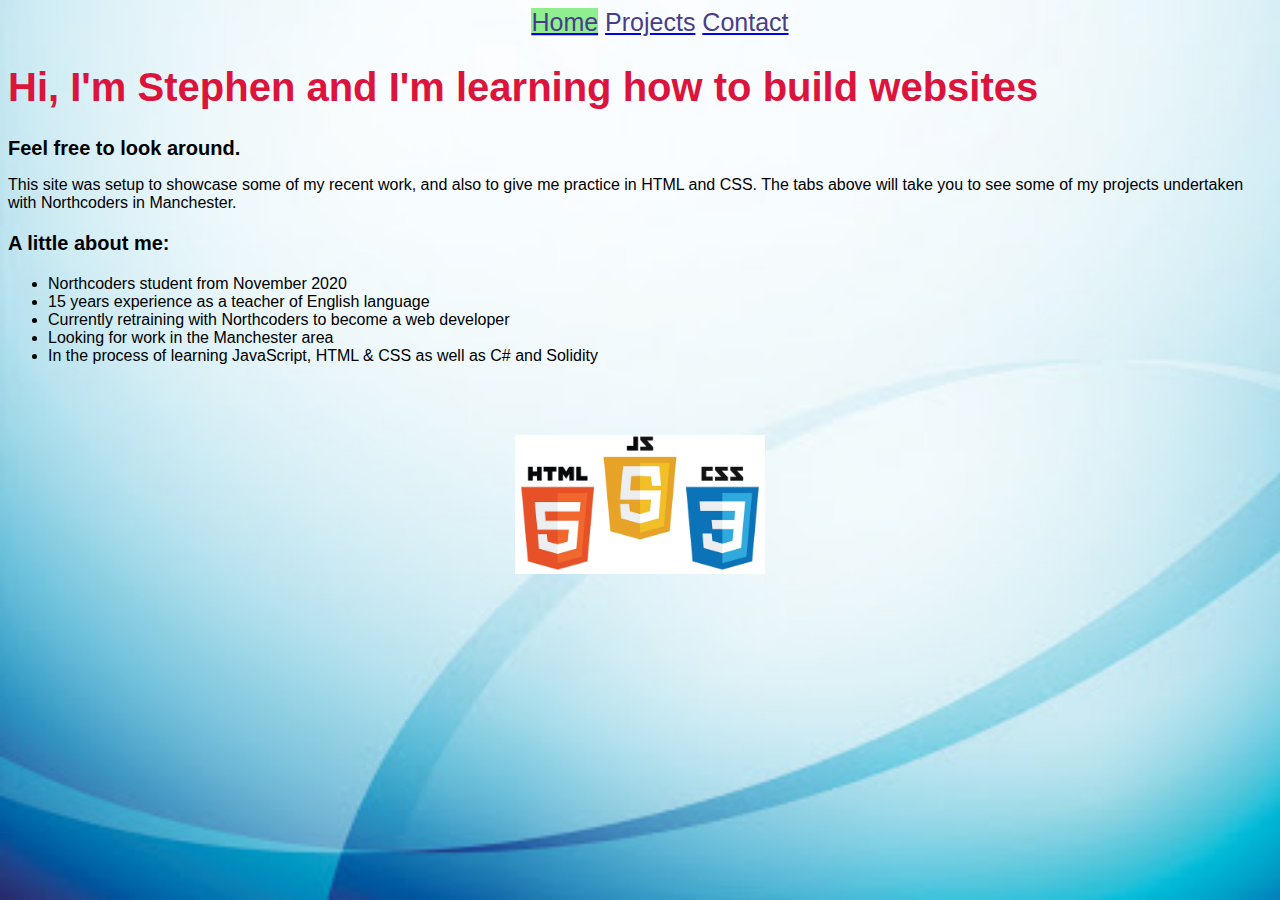
<file: index.html>
<!DOCTYPE html>
<html lang="en">
<head>
    <meta charset="UTF-8">
    <meta name="viewport" content="width=device-width, initial-scale=1.0">
    <title>Stephen Titchener</title>
    <link href="index.css" type="text/css" rel="stylesheet">
</head>
<body>
    <div>
        <ul id="navbar" class="navbar">
            <a class="active" href="./index.html"><li class="buttons">Home</li></a>
            <a href="./projects.html"><li class="buttons">Projects</li></a>
            <a href="./contact.html"><li class="buttons">Contact</li></a>
        </ul>
    </div>
    <h1>Hi, I'm Stephen and I'm learning how to build websites</h1>
    <h2>Feel free to look around.</h2>
    <div>
        <p>This site was setup to showcase some of my recent work, and also to give me practice in HTML and CSS. The tabs above will take you to see some of my projects undertaken with Northcoders in Manchester.
        </p>
    </div>
    <h3>A little about me:</h3>
    <div>
        <ul>
            <li>Northcoders student from November 2020</li>
            <li>15 years experience as a teacher of English language</li>
            <li>Currently retraining with Northcoders to become a web
                developer
            </li>
            <li>Looking for work in the Manchester area</li>
            <li>In the process of learning JavaScript, HTML & CSS as well as C# and Solidity</li>
        </ul>
    </div>
    <br>
    <br>
    <br>
    <img src="./images/coding.jpg" alt="coding languages" class="profileimage">
</body>
</html>
</file>
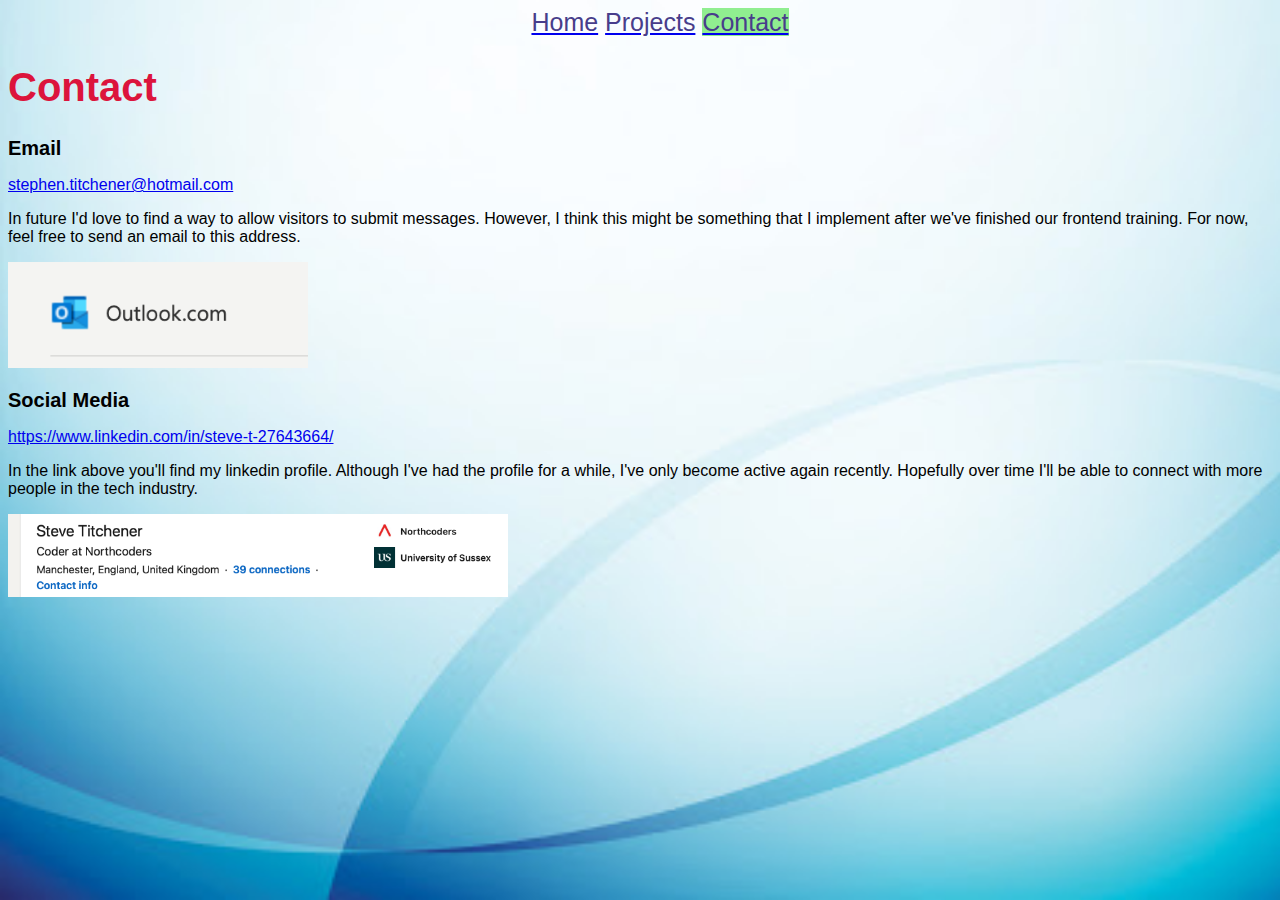
<file: contact.html>
<!DOCTYPE html>
<html lang="en">
<head>
    <meta charset="UTF-8">
    <meta name="viewport" content="width=device-width, initial-scale=1.0">
    <title>Contacts</title>
    <link href="index.css" type="text/css" rel="stylesheet">
</head>
    
<body>
    <div id="navbar">
        <ul class="navbar">
            <a href="./index.html"><li class="buttons">Home</li></a>
            <a href="./projects.html"><li class="buttons">Projects</li></a>
            <a class="active" href="./contact.html"><li class="buttons">Contact</li></a>
        </ul>
    </div>
    <div>
        <h1>Contact</h1>
    </div>
    <div>
        <h2>Email</h2>
        <a href="stephen.titchener@hotmail.com">stephen.titchener@hotmail.com</a>
    </div>
    <div>
        <p>In future I'd love to find a way to allow visitors to submit messages. However, I think this might be something that I implement after we've finished our frontend training. For now, feel free to send an email to this address.</p>
    </div>
    <div>
        <img src="images/Outlook.png" alt="outlook" class="contactimages">
    </div>
    <div>
        <h2>Social Media</h3>
        <a href="https://www.linkedin.com/in/steve-t-27643664/">https://www.linkedin.com/in/steve-t-27643664/</a>
    </div>
    <div>
        <p>
            In the link above you'll find my linkedin profile. Although I've had the profile for a while, I've only become active again recently. Hopefully over time I'll be able to connect with more people in the tech industry.
        </p>
    </div>
    <div>
        <img src="./images/Linkedin.png" alt="linkedin" class="projectsimages">
    </div>
</body>
</html>
</file>
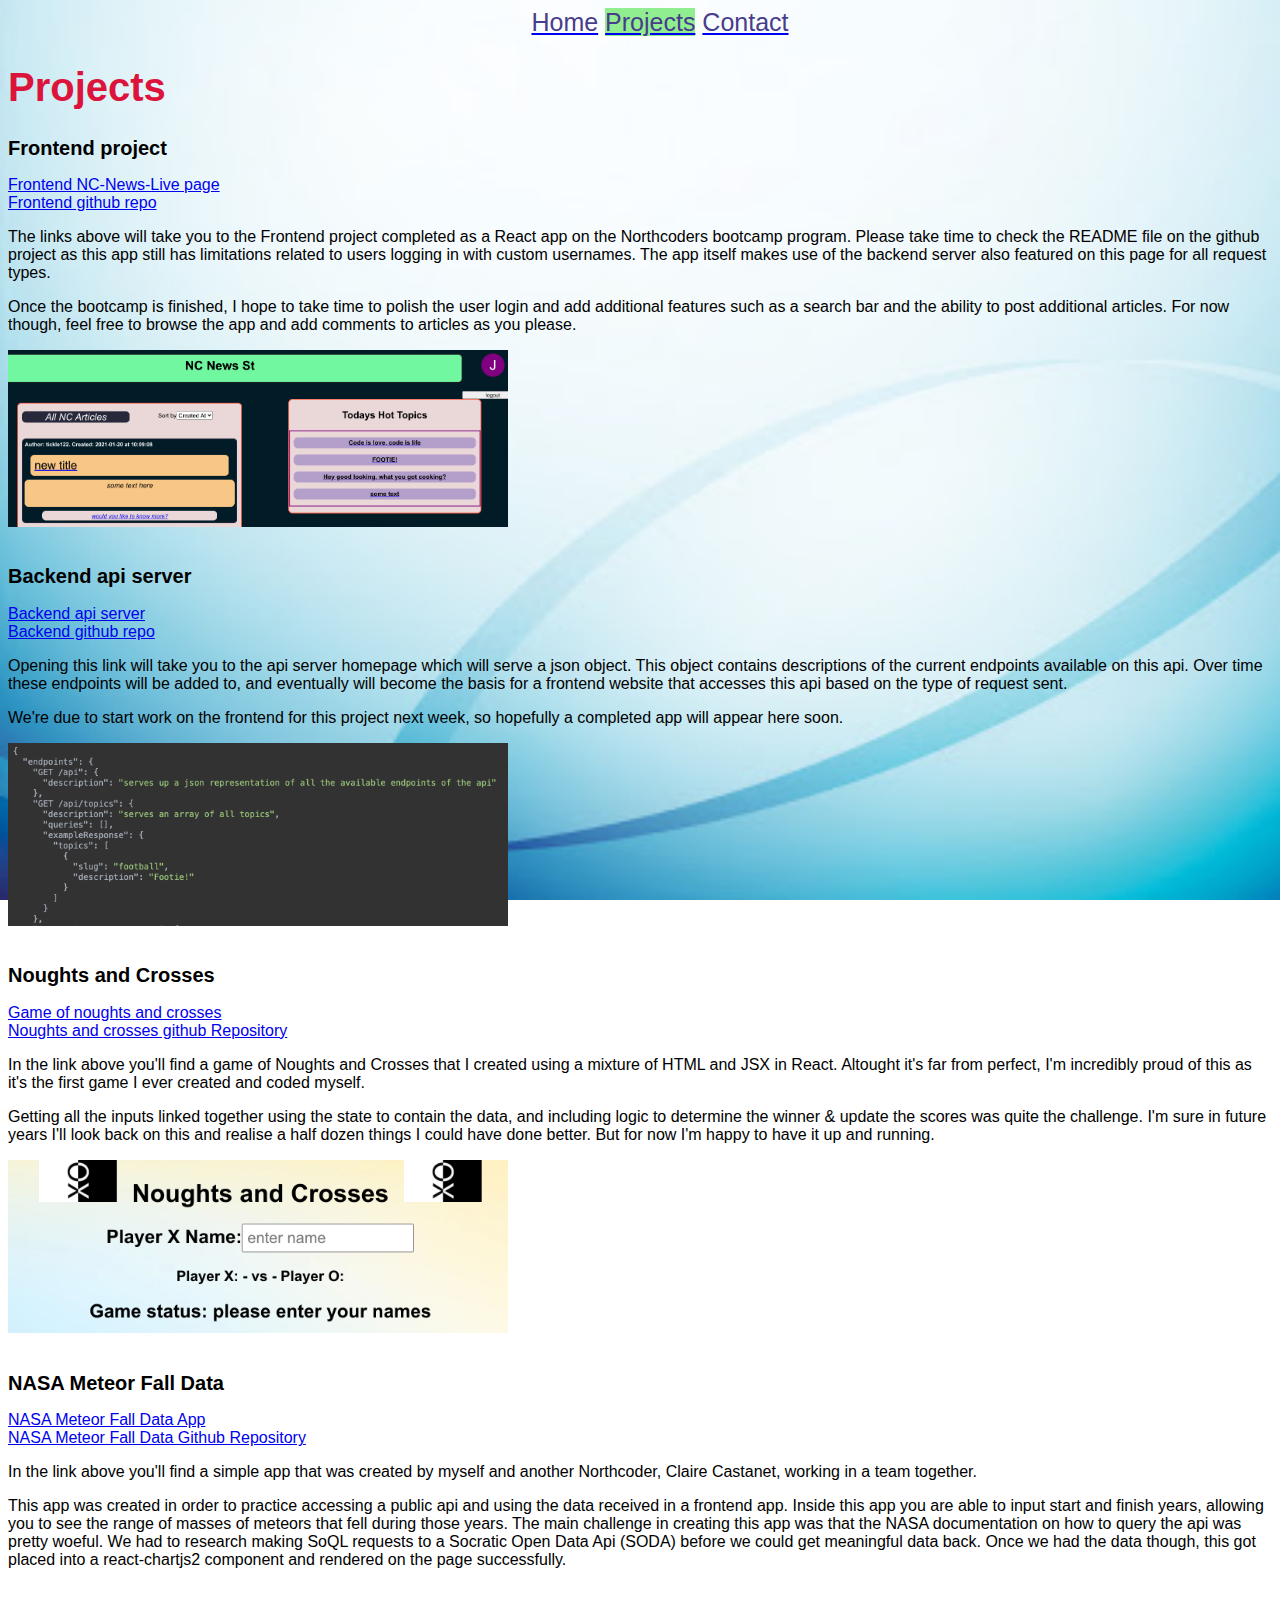
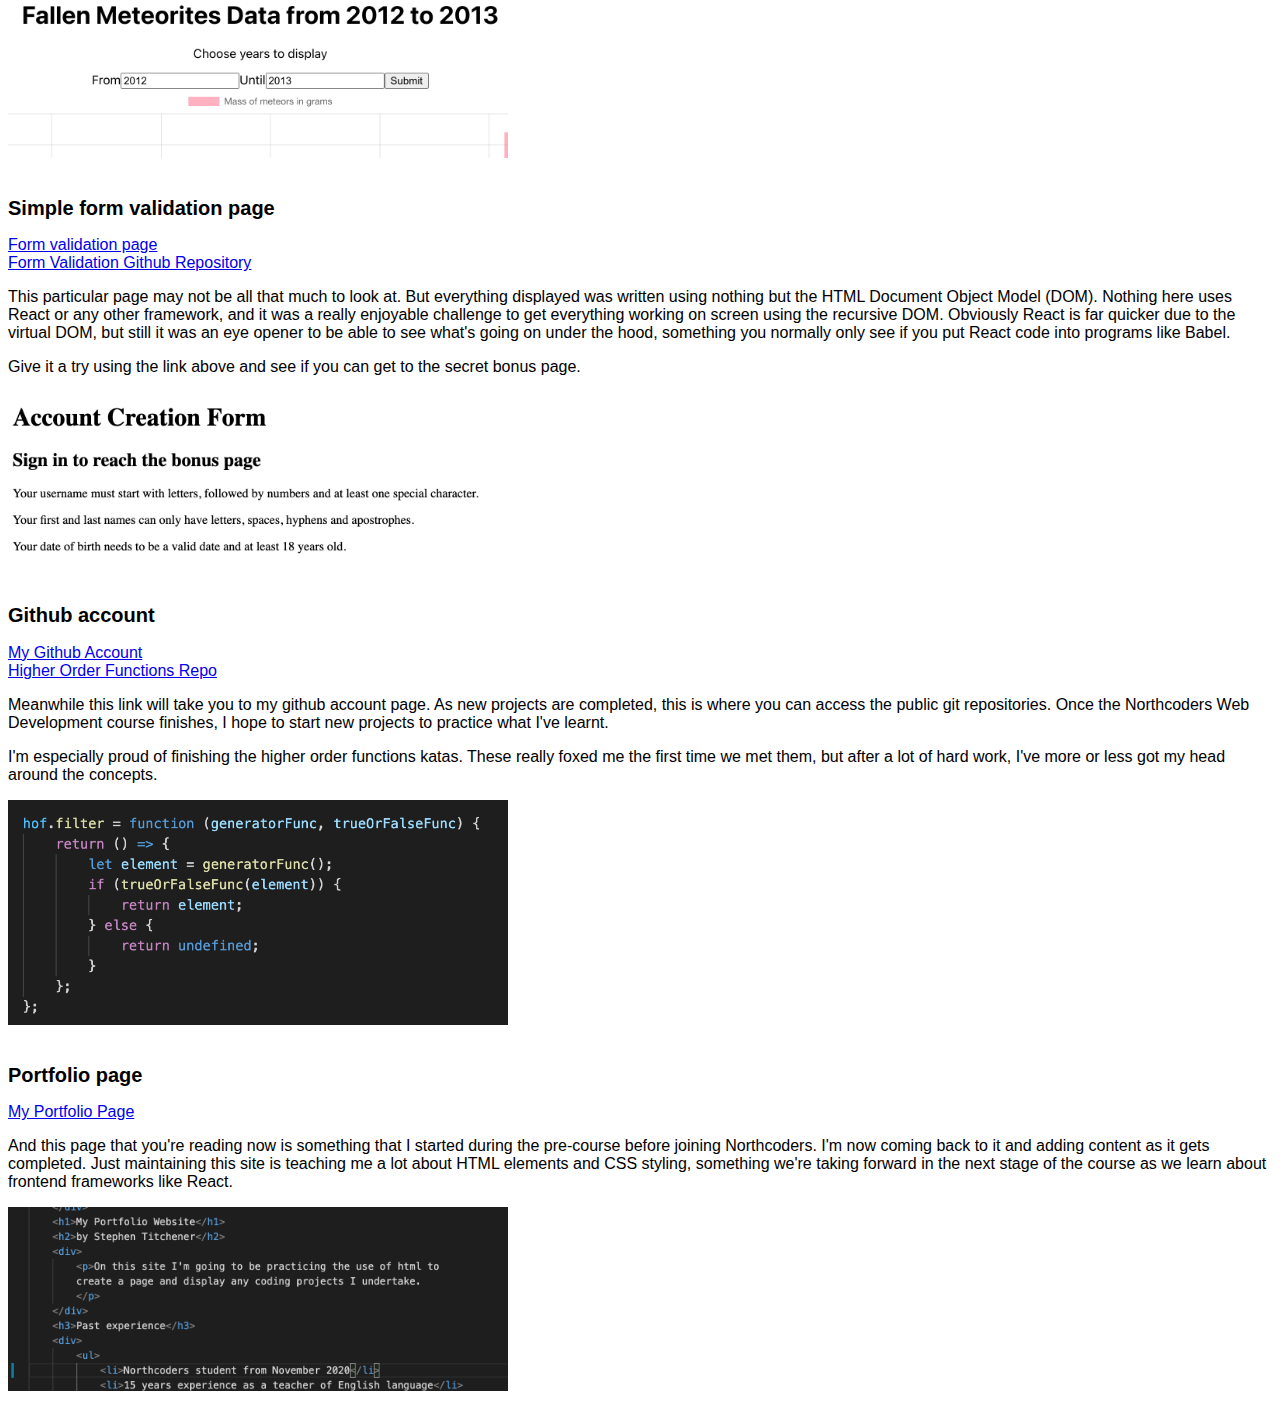
<file: projects.html>
<!DOCTYPE html>
<html lang="en">
<head>
    <meta charset="UTF-8">
    <meta name="viewport" content="width=device-width, initial-scale=1.0">
    <title>Projects</title>
    <link href="index.css" type="text/css" rel="stylesheet">
</head>
    
<body>
    <div id="navbar">
        <ul class="navbar">
            <a href="./index.html"><li class="buttons">Home</li></a>
            <a class="active" href="./projects.html"><li class="buttons">
                Projects</li></a>
            <a href="./contact.html"><li class="buttons">Contact</li></a>
        </ul>
    </div>
    <h1>Projects</h1>
    <h2>Frontend project</h2>
        <a href="https://mcgyver105.github.io/nc-news-live">Frontend NC-News-Live page</a>
    <br>
    <a href="https://github.com/McGyver105/nc-news-live">Frontend github repo</a>
    <p>The links above will take you to the Frontend project completed as a React app on the Northcoders bootcamp program. Please take time to check the README file on the github project as this app still has limitations related to users logging in with custom usernames. The app itself makes use of the backend server also featured on this page for all request types.</p>
    <p>Once the bootcamp is finished, I hope to take time to polish the user login and add additional features such as a search bar and the ability to post additional articles. For now though, feel free to browse the app and add comments to articles as you please.</p>
    <img src="./images/Frontend.png" alt="frontend project screenshot" class="projectsimages">
    <br>
    <br>
    <h2>Backend api server</h2>
        <a href="https://nc-news-project-st.herokuapp.com/api">Backend api server</a>
    <br>
        <a href="https://github.com/McGyver105/nc-news-st">Backend github repo</a>
        <p>Opening this link will take you to the api server homepage which will serve a json object. This object contains descriptions of the current endpoints available on this api. Over time these endpoints will be added to, and eventually will become the basis for a frontend website that accesses this api based on the type of request sent.</p>
        <p>We're due to start work on the frontend for this project next week, so hopefully a completed app will appear here soon.</p>
        <img src="./images/Backend_api_server.png" alt="Backend_api_server screenshot" class="projectsimages">
    <br>
    <br>
    <h2>Noughts and Crosses</h2>
        <a href="https://mcgyver105.github.io/Noughts-and-Crosses/">Game of noughts and crosses</a>
    <br>
        <a href="https://github.com/McGyver105/Noughts-and-Crosses.git">Noughts and crosses github Repository</a>
        <p>In the link above you'll find a game of Noughts and Crosses that I created using a mixture of HTML and JSX in React. Altought it's far from perfect, I'm incredibly proud of this as it's the first game I ever created and coded myself.</p>
        <p>Getting all the inputs linked together using the state to contain the data, and including logic to determine the winner & update the scores was quite the challenge. I'm sure in future years I'll look back on this and realise a half dozen things I could have done better. But for now I'm happy to have it up and running.</p>
    <img src="./images/Noughts and Crosses.png" alt="noughts and crosses screenshot" class="projectsimages">
    <br>
    <br>
    <h2>NASA Meteor Fall Data</h2>
        <a href="https://mcgyver105.github.io/Meteor-Fall-Data/">NASA Meteor Fall Data App</a>
    <br>
        <a href="https://github.com/McGyver105/Meteor-Fall-Data.git">NASA Meteor Fall Data Github Repository</a>
        <p>In the link above you'll find a simple app that was created by myself and another Northcoder, Claire Castanet, working in a team together.</p>
        <p>This app was created in order to practice accessing a public api and using the data received in a frontend app. Inside this app you are able to input start and finish years, allowing you to see the range of masses of meteors that fell during those years. The main challenge in creating this app was that the NASA documentation on how to query the api was pretty woeful. We had to research making SoQL requests to a Socratic Open Data Api (SODA) before we could get meaningful data back. Once we had the data though, this got placed into a react-chartjs2 component and rendered on the page successfully.</p>
    <img src="./images/Meteor Fall Data.png" alt="meteor fall data screenshot" class="projectsimages">
    <br>
    <br>
    <h2>Simple form validation page</h2>
        <a href="https://mcgyver105.github.io/Form-validation/">Form validation page</a>
    <br>
        <a href="https://github.com/McGyver105/Form-validation.git">Form Validation Github Repository</a>
        <p>This particular page may not be all that much to look at. But everything displayed was written using nothing but the HTML Document Object Model (DOM). Nothing here uses React or any other framework, and it was a really enjoyable challenge to get everything working on screen using the recursive DOM. Obviously React is far quicker due to the virtual DOM, but still it was an eye opener to be able to see what's going on under the hood, something you normally only see if you put React code into programs like Babel.</p>
        <p>Give it a try using the link above and see if you can get to the secret bonus page.</p>
    <img src="./images/Form Validation.png" alt="form validation screenshot" class="projectsimages">
    <br>
    <br>
    <h2>Github account</h2>
        <a href="https://github.com/McGyver105" alt="link to github">My Github Account</a>
    <br>
        <a href="https://github.com/McGyver105/higher-order-functions" alt="higher-order-functions repo">Higher Order Functions Repo</a>

        <p>Meanwhile this link will take you to my github account page. As new projects are completed, this is where you can access the public git repositories. Once the Northcoders Web Development course finishes, I hope to start new projects to practice what I've learnt.</p>
        <p>I'm especially proud of finishing the higher order functions katas. These really foxed me the first time we met them, but after a lot of hard work, I've more or less got my head around the concepts.</p>
    <img src="./images/hof_coding.png" alt="higher order functions screenshot" class="projectsimages">
    <br>
    <br>
    <h2>Portfolio page</h2>
        <a href="https://mcgyver105.github.io/portfolio-website/">My Portfolio Page</a>
        <p>And this page that you're reading now is something that I started during the pre-course before joining Northcoders. I'm now coming back to it and adding content as it gets completed. Just maintaining this site is teaching me a lot about HTML elements and CSS styling, something we're taking forward in the next stage of the course as we learn about frontend frameworks like React.</p>
    <img src="./images/Portfolio.png" alt="portfolio-website-coding screenshot" class="projectsimages">
</body>
</html>
</file>
<file: index.css>
body {
  background-image: url("./images/Background-1.jpg");
  background-repeat: no-repeat;
  background-attachment: fixed;
  background-size: cover;
  font-family: Arial, Helvetica, sans-serif;
}
h1 {
  font-size: 40px;
  color: crimson;
}
h2 {
  font-size: 20px;
}
h3 {
  font-size: 20px;
}
.navbar {
  list-style-type: none;
  margin: auto;
  padding: 10px, 0px, 10px;
  border-width: 1px;
  font-size: 25px;
  width: auto;
  height: 30px;
  text-align: center;
}
.buttons {
  color: darkslateblue;
  display: inline;
}
.buttons:hover {
  background-color: rgb(39, 199, 39);
}

.active {
  background-color: lightgreen;
}
.profileimage {
  display: block;
  margin-left: auto;
  margin-right: auto;
  width: 250px;
}
.projectsimages {
  width: 500px;
}
.contactimages {
  width: 300px;
}
</file>
